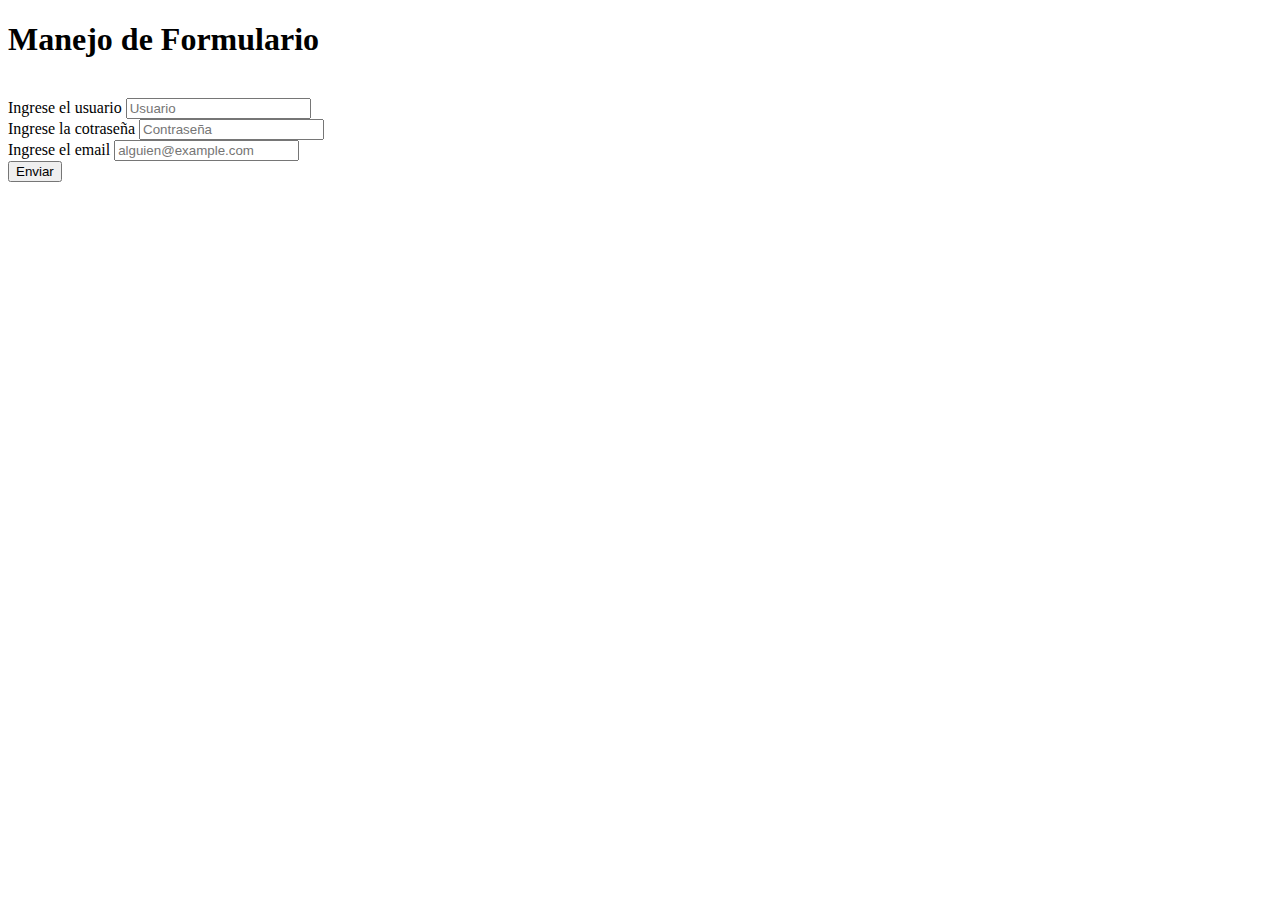
<file: out/artifacts/formu_war_exploded/index.html>
<!DOCTYPE html>
<html lang="en">
<head>
    <meta charset="UTF-8">
    <title>Manejo de Formulario</title>
</head>
<body>
<h1>Manejo de Formulario</h1>
<br>
<div>
    <form action="/ingresar" method="post">
        <label for="username">Ingrese el usuario </label>
        <input type="text" name="username" id="username" placeholder="Usuario">
        <br>
        <label for="password">Ingrese la cotraseña </label>
        <input type="password" name="password" id="password" placeholder="Contraseña">
        <br>
        <div>
            <label for="email">Ingrese el email</label>
            <input type="email" name="email" id="email" placeholder="alguien@example.com">
            <br>
            <button type="submit">Enviar</button>
        </div>
    </form>
</div>
</body>
</html>
</file>
